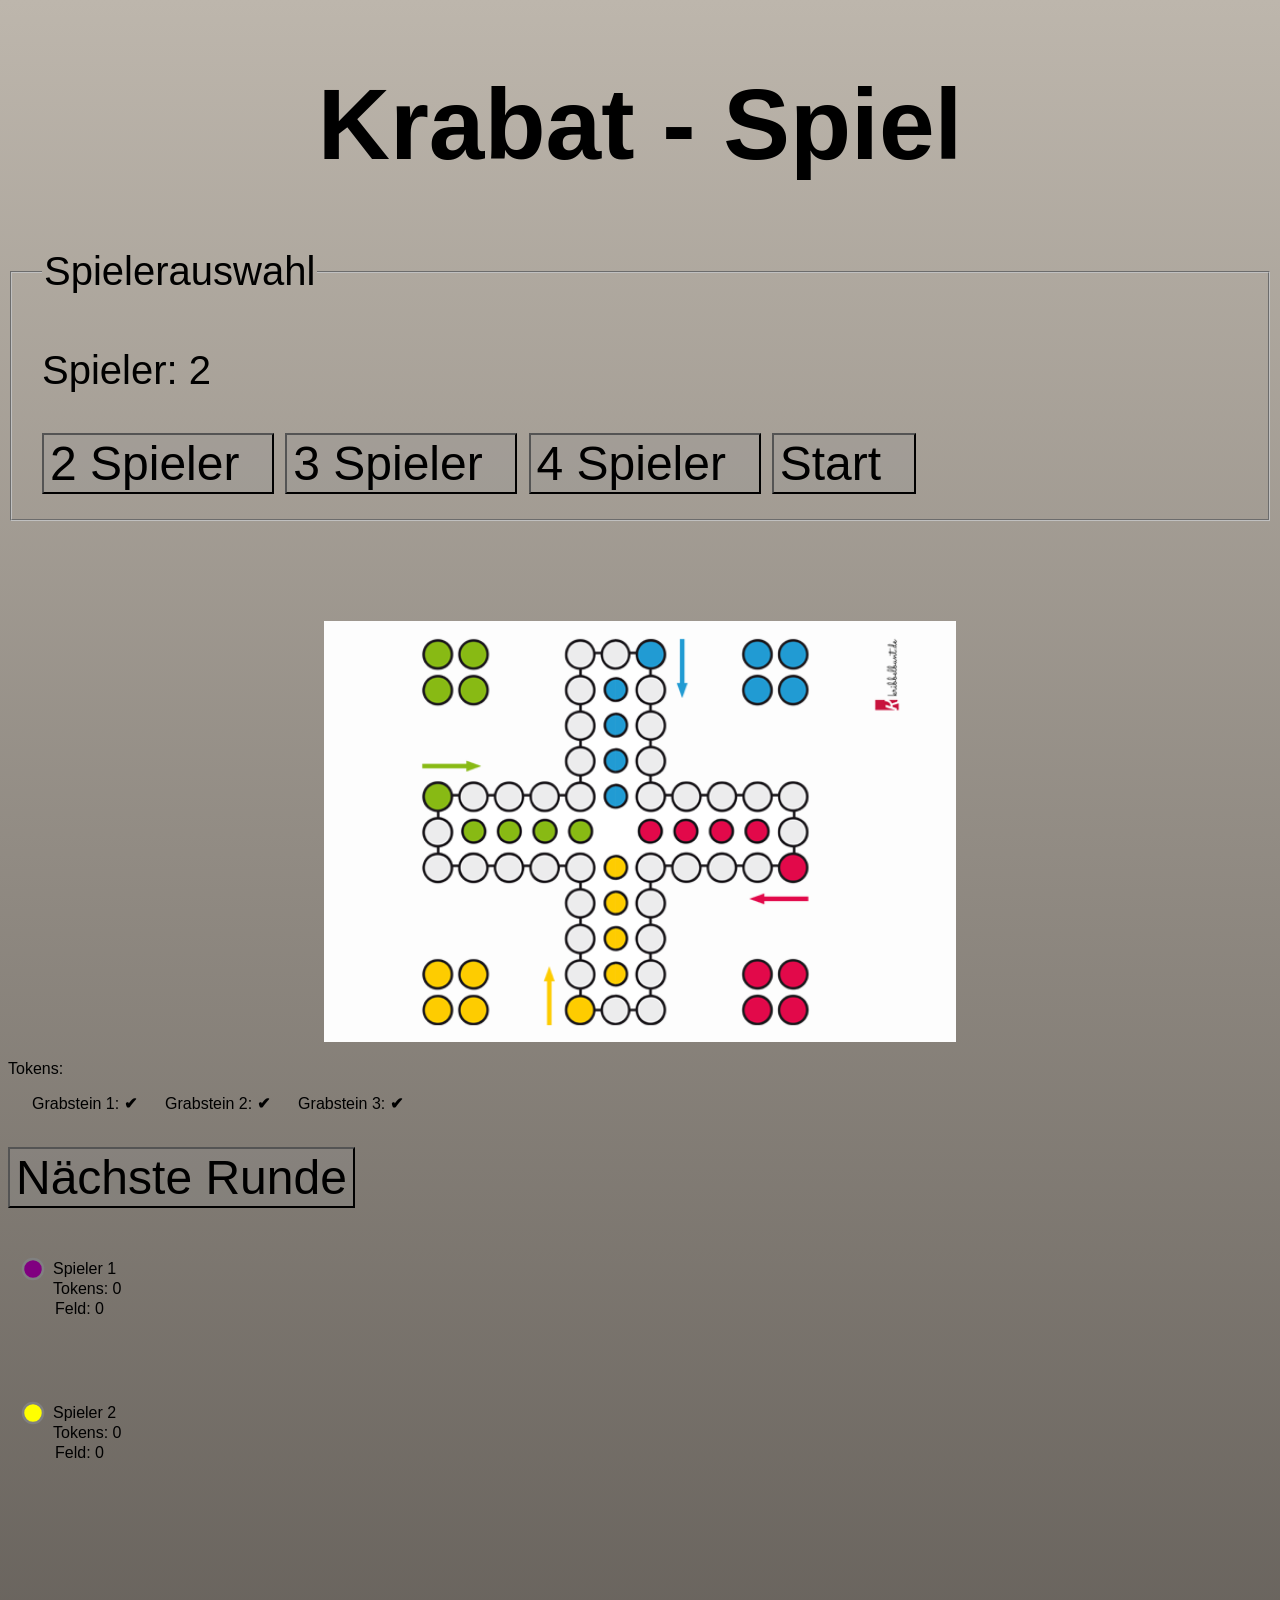
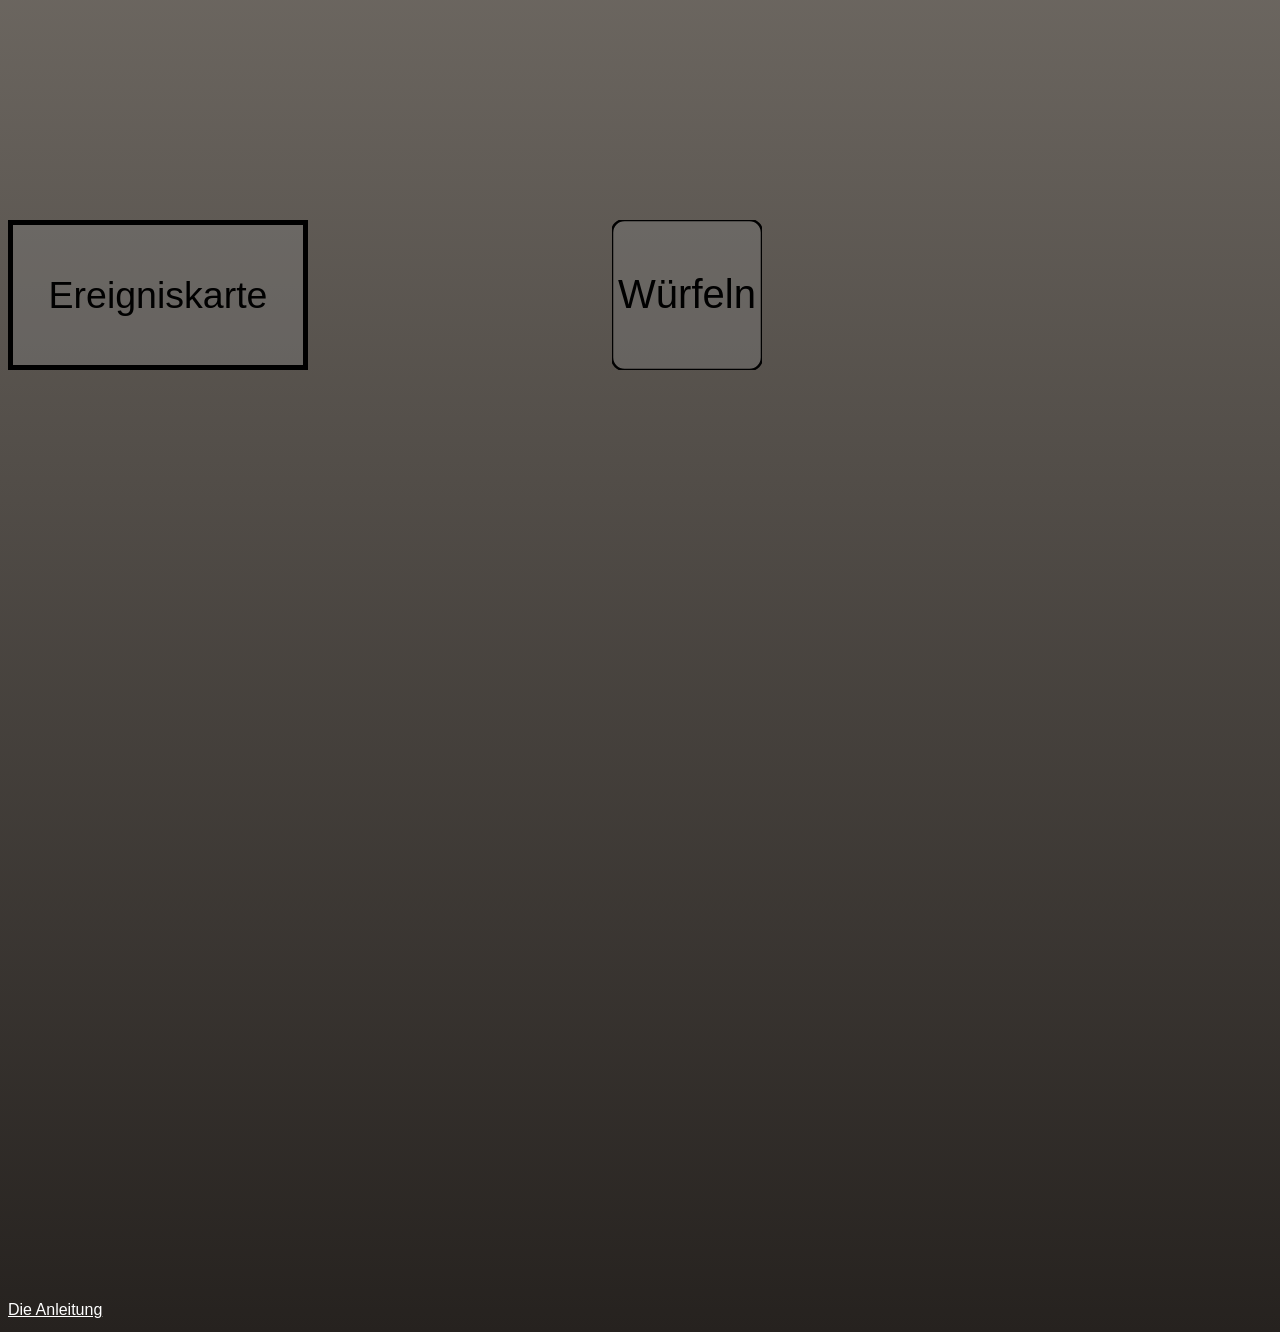
<file: index.html>
<!DOCTYPE html>
<html lang="de">

<head>
    <meta charset="UTF-8">
    <link rel="stylesheet" type="text/css" href="style.css">
    <link rel="shortcut icon" href="ressources/favicon.ico" type="image/x-icon">
    <script defer src="script.js"></script>
    <title>Krabat - Spiel</title>
</head>
<body>
    <h1>Krabat - Spiel</h1>
    <fieldset id="playerselect">
        <legend>Spielerauswahl</legend>

        <p>Spieler: <a id="playerCount">2</a></p>

        <button id="2" value="2p" name="playerselect">
	       <label for="2">2 Spieler &nbsp;</label>
          </button>

        <button id="3" value="3p" name="playerselect">
	       <label for="3">3 Spieler &nbsp;</label>
        </button>

        <button id="4" value="4p" name="playerselect">
                <label for="4">4 Spieler &nbsp;</label>
        </button>

        <button id="start" value="start" name="start">
            <label for="start">Start &nbsp;</label>
         </button>
    </fieldset>

    <img src="./ressources/field.png"><br/> Tokens:
    <p>
        &emsp;&ensp;Grabstein 1: <strong><a id="tomb1">&#10004;</a></strong> &emsp;&ensp;Grabstein 2: <strong><a id="tomb2">&#10004;</a></strong> &emsp;&ensp;Grabstein 3: <strong><a id="tomb3">&#10004;</a></strong>
    </p>
    <br/>

    <button id="nextround">Nächste Runde</button><br/><br/><br/>

    <svg height="140" width="100" visibility="visible" class="player" id="player1">
      <circle cx="50" cy="50" r="20" stroke="grey" stroke-width="5" fill="purple" />
      <text y="60" x="90" fill="black" font-size="2em">Spieler 1<a id="p1plc"></a></text>
      <text y="100" x="90" fill="black" font-size="2em">Tokens: <a id="p1tokens">0</a></text>
      <text y="140" x="94" fill="black" font-size="2em">Feld: <a id="p1field">0</a></text>
    </svg>

    <svg height="140" width="100" visibility="visible" class="player" id="player2">
      <circle cx="50" cy="50" r="20" stroke="grey" stroke-width="5" fill="yellow" />
      <text y="60" x="90" fill="black" font-size="2em">Spieler 2<a id="p2plc"></a></text>
      <text y="100" x="90" fill="black" font-size="2em">Tokens: <a id="p2tokens">0</a></text>
      <text y="140" x="94" fill="black" font-size="2em">Feld: <a id="p2field">0</a></text>
    </svg>

    <svg height="140" width="100" visibility="hidden" class="player" id="player3">
      <circle cx="50" cy="50" r="20" stroke="grey" stroke-width="5" fill="black" />
      <text y="60" x="90" fill="black" font-size="2em">Spieler 3<a id="p3plc"></a></text>
      <text y="100" x="90" fill="black" font-size="2em">Tokens: <a id="p3tokens">0</a></text>
      <text y="140" x="94" fill="black" font-size="2em">Feld: <a id="p3field">0</a></text>
    </svg>

    <svg height="140" width="100" visibility="hidden" class="player" id="player4">
      <circle cx="50" cy="50" r="20" stroke="grey" stroke-width="5" fill="blue" />
      <text y="60" x="90" fill="black" font-size="2em">Spieler 4<a id="p4plc"></a></text>
      <text y="100" x="90" fill="black" font-size="2em">Tokens: <a id="p4tokens">0</a></text>
      <text y="140" x="94" fill="black" font-size="2em">Feld: <a id="p4field">0</a></text>
    </svg>

    <svg height="300" width="600" visibility="visible" id="eventcb">
      <g>
        <rect x="0" y="0" width="600" height="300" fill="grey" rx="10" fill-opacity=".35" style="stroke-width: 20px; stroke: black;" />
	      <text x="300" y="175" font-size="75px" fill="black" text-anchor="middle"><a id="specialcard">Ereigniskarte</a></text>
      </g>
    </svg>

    <svg height="300" width="300" visibility="visible" id="dicecb">
      <g>
        <rect x="0" y="0" width="300" height="300" fill="grey" fill-opacity=".35" id="dice" rx="25" style="stroke-width: 5px; stroke: black;" />
	      <text x="150" y="175" font-size="5em" fill="black" text-anchor="middle"><a id="diceval">Würfeln</a></text>
      </g>
    </svg>

    <div style="position: relative; width: 600px; height: 800px;">    
      <div style="position: absolute; bottom: 5px;">
        <a style="color: white;" href="https://schulenteamsoft-my.sharepoint.com/:w:/g/personal/s018770_schulenteamsoft_onmicrosoft_com/EZ7Ff2cimRJJiLxz8mr7qEsBBlicEeyrSN61YHmth4uBQA" target="_blank">Die Anleitung</a>
      </div>
    </div>
  
</body>

</html>
</file>
<file: style.css>
html {
  	font-family: arial, roboto, serif;
}

html/*, h1, h2, h3, h4, h5, h6, text, button, fieldset */{
	/*background-color: rgb(91, 85, 81);*/
	background-image: linear-gradient(rgb(189, 182, 172), rgb(38, 34, 31));
} 

fieldset {
	size: 40px;
	font-size: 40px;
}

button {
	background-color: rgba(148, 148, 148, 0.25);
	font-size: 48px;
}

h1 {
	display: flex;
	justify-content: center;
	font-size: 100px;
}

img {
	display: block;
	margin-left: auto;
	margin-right: auto;
	width: 50%;
	padding-top: 100px;
}

svg {
	transform: scale(0.5);
	transform-origin: 0 0;
}

text {
	text-overflow: ellipsis;
}
</file>
